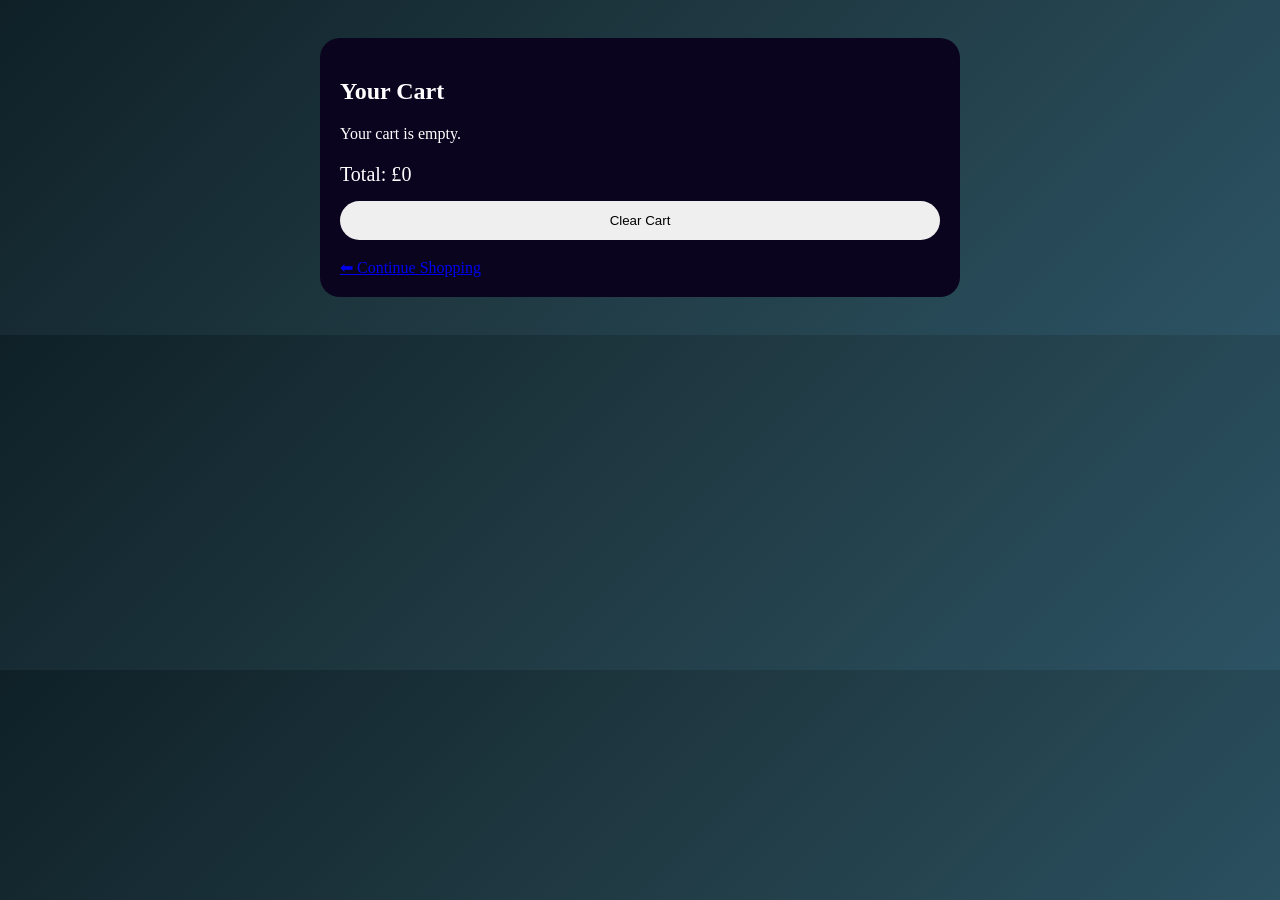
<file: cart.html>
<!DOCTYPE html>
<html lang="en">
<head>
<meta charset="UTF-8">
<title>Your Cart</title>
<link rel="stylesheet" href="cart.css">
</head>

<body>

<div class="cart-container">
  <h2>Your Cart</h2>
  <div id="cartItem"></div>
  <div class="total">Total: £<span id="total">0</span></div>
  <button class="clearBtn" onclick="clearCart()">Clear Cart</button>
  <br><br>
  <a href="index.html">⬅ Continue Shopping</a>
</div>

<script src="cart.js"></script>
</body>
</html>
</file>
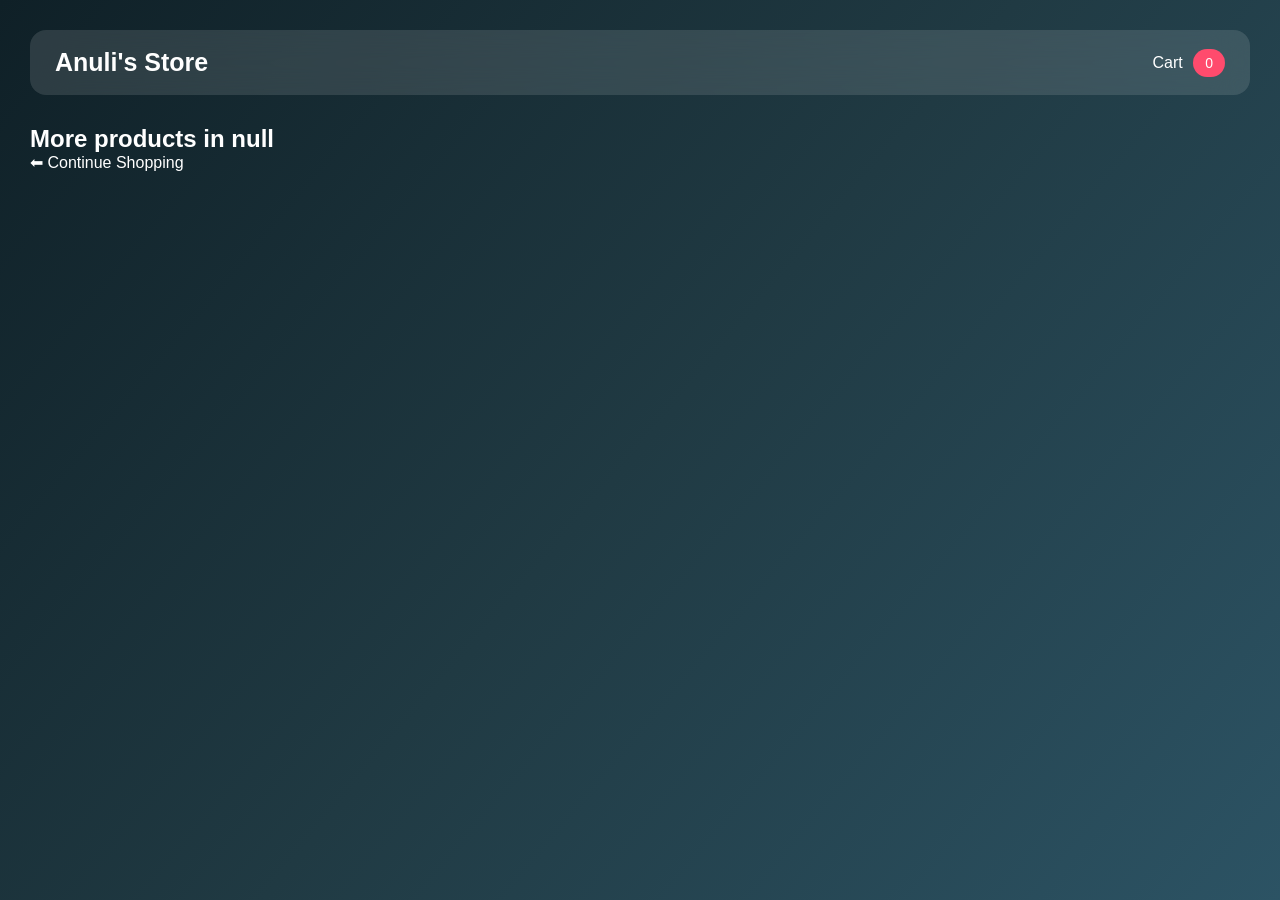
<file: explore.html>
<!DOCTYPE html>
<html lang="en">
<head>
<meta charset="UTF-8">
<title>Explore Products</title>
<link rel="stylesheet" href="style.css">
</head>

<body>

<div class="navbar">
  <div class="logo">Anuli's Store</div>
  <a href="cart.html">
    Cart <span class="cartCount" id="cartCount">0</span>
  </a>
</div>

<h2 id="title"></h2>

<div class="products" id="products"></div>

<a href="index.html">⬅ Continue Shopping</a>

<script src="explore.js"></script>
</body>
</html>
</file>
<file: cart.css>
body{
  background:linear-gradient(135deg,#0f2027,#203a43,#2c5364);
  color:white;
  padding:30px;
  font-family:'Segoe UI';
}

.cart-container{
  max-width:600px;
  margin:auto;
  background:#0b041f;
  padding:20px;
  border-radius:20px;
}

.cartItem{
  display:flex;
  justify-content:space-between;
  padding:10px 0;
  border-bottom:1px solid #333;
}

.qtyBtn{
  padding:4px 10px;
  cursor:pointer;
}

.total{
  margin-top:20px;
  font-size:20px;
}

.clearBtn{
  margin-top:15px;
  width:100%;
  padding:12px;
  border:none;
  border-radius:30px;
  cursor:pointer;
}
</file>
<file: style.css>
*{
  margin:0;
  padding:0;
  box-sizing:border-box;
  font-family:'Segoe UI',sans-serif;
}

body{
  background:linear-gradient(130deg,#0f2027,#203a43,#2c5364);
  min-height:100vh;
  padding:30px;
  color:white;
}

.navbar{
  display:flex;
  justify-content:space-between;
  align-items:center;
  padding:18px 25px;
  background:rgba(255,255,255,0.12);
  border-radius:1rem;
  backdrop-filter:blur(20px);
  margin-bottom:30px;
}

.logo{
  font-size:25px;
  font-weight:bold;
}

a{
  color:white;
  text-decoration:none;
}

.cartCount{
  background:#ff4b6d;
  padding:6px 12px;
  border-radius:50px;
  font-size:14px;
  margin-left:6px;
}

.products{
  display:flex;
  justify-content:center;
  flex-wrap:wrap;
  gap:25px;
}

.product{
  width:230px;
  padding:12px;
  background:#3a505a;
  border-radius:25px;
  text-align:center;
  display:flex;
  flex-direction:column;
  justify-content:space-between;
}

.product img{
  width:100%;
  height:150px;
  object-fit:cover;
  border-radius:1rem;
}

.product h3{
  margin:12px 0 6px;
}

.product button{
  margin-top:10px;
  padding:8px;
  border:none;
  border-radius:1rem;
  cursor:pointer;
}

.itemCount{
  margin-left:8px;
  background:#ff4b6d;
  padding:4px 8px;
  border-radius:50%;
  font-size:12px;
  font-weight:600;
}
</file>
